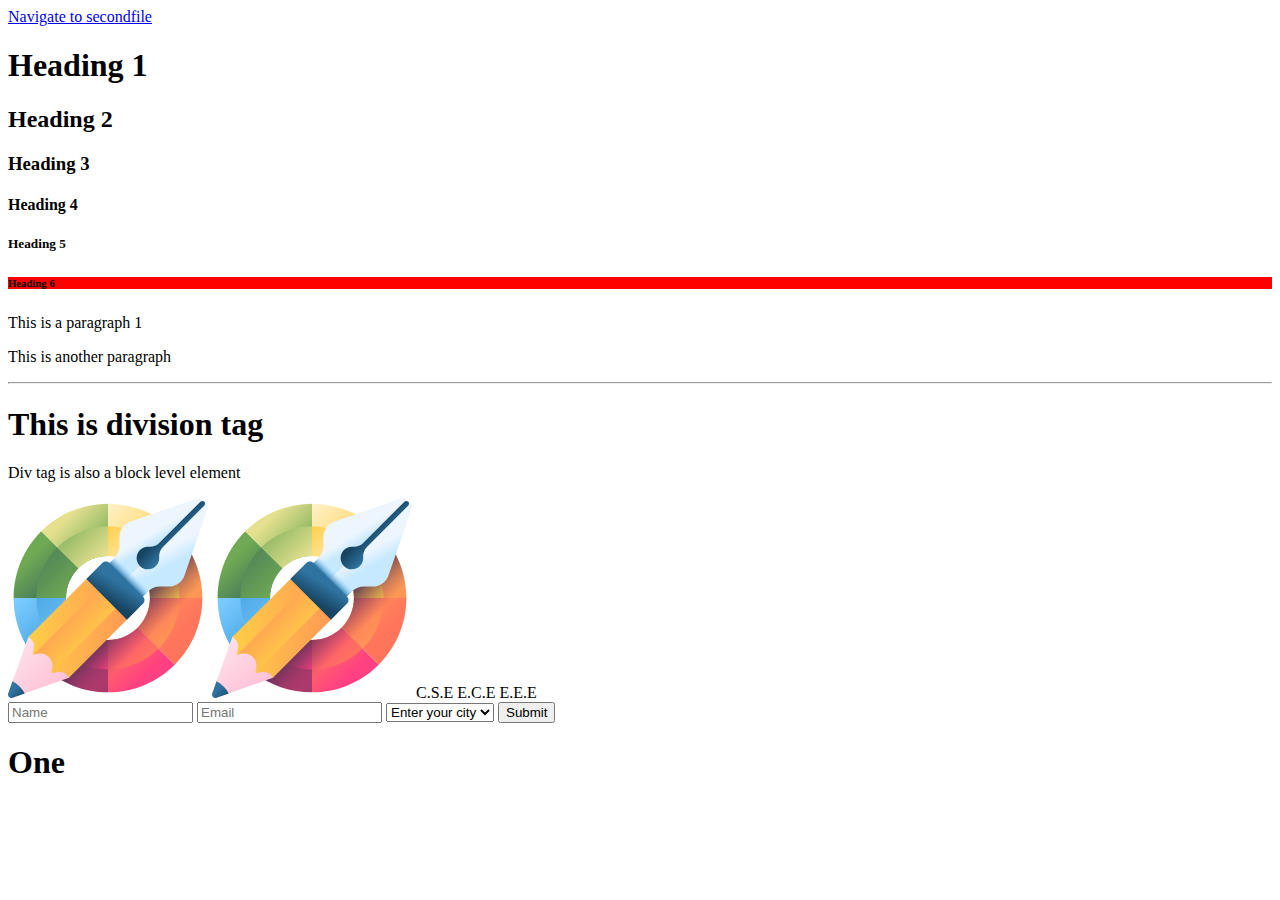
<file: index.html>
<!DOCTYPE.html>
<html lang="en">
<head>
	<title>::webpage::</title>
	<link rel = "icon" type="fevicon" href="images/graphic-designer.svg">

</head>
<body>
	<a href="second.html"> Navigate to secondfile</a>
	<h1>  Heading 1  </h1>
	<h2>   Heading 2  </h2>
	<h3> Heading 3 </h3>
	<h4> Heading 4 </h4>
	<h5> Heading 5 </h5>
	<h6 style="background: red;"> Heading 6</h6>
      <p>This is a paragraph 1</p>
      	<p> This is another paragraph</p>
      	<hr>
      	<!-- This is a comment -->
	<div>
		<h1>This is division tag</h1>
		<p>Div tag is also a block level element</p>
	</div>
		<!-- Inline Elements -->
		<img src="images/graphic-designer.svg" width="200px">
		<img src="images/graphic-designer.svg" width="200px">
		<span>C.S.E</span>
		<span>E.C.E</span>
		<span>E.E.E</span>
		<form>
			<input type="text" placeholder="Name" required>
			<input type ="email" placeholder="Email" required>
		
		<select>
			<option selected disabled>Enter your city </option>
			<option>Vijayawada </option>
			<option>Guntur </option>
			<option>Hyderabad </option>
		</select>
		<input type="Submit" name="Submit">
		</form>
		<h1 id="heading"> One </h1>
		<h2 
	</body>
	</html>
</file>
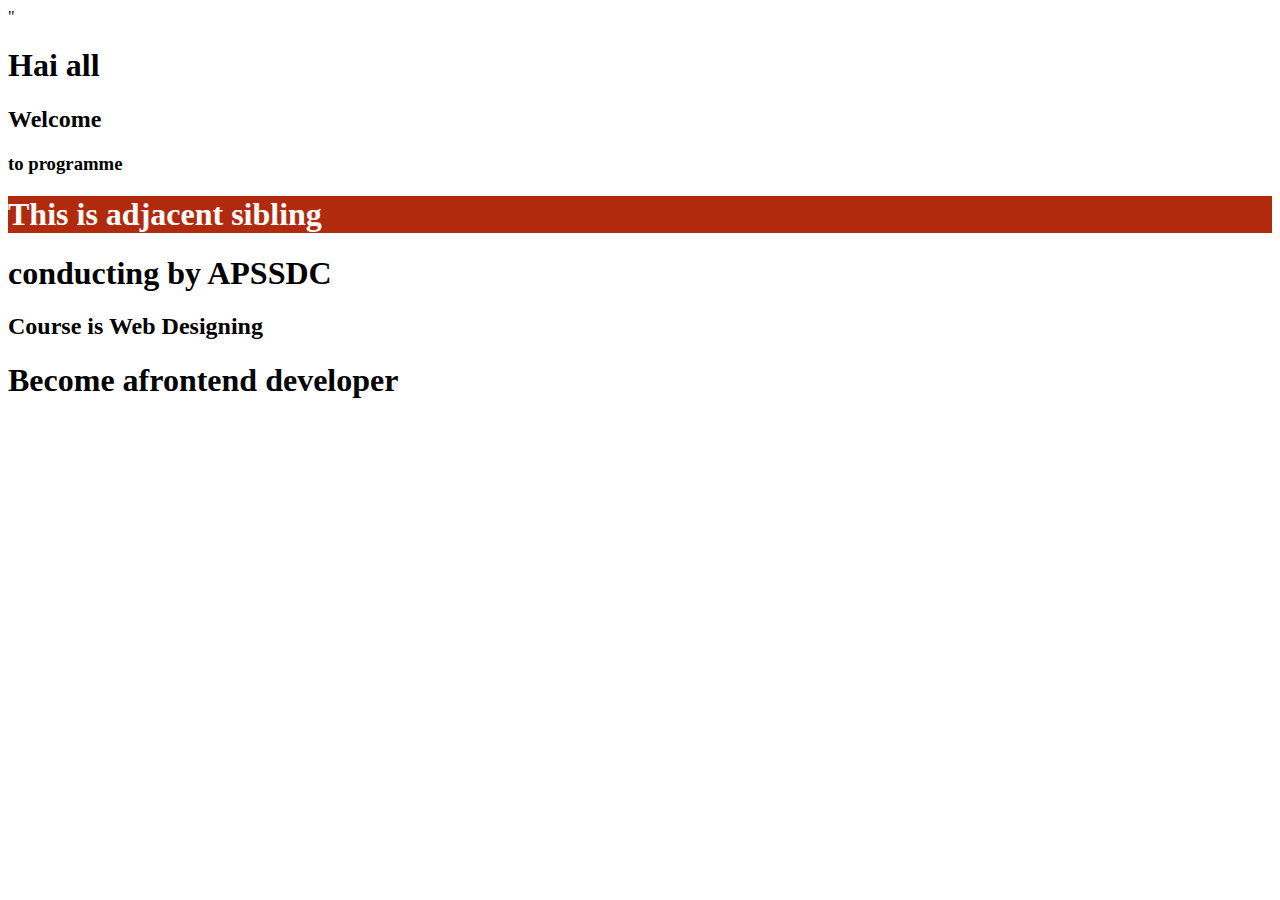
<file: third.html>
<html>
<body>
<head>
	<title>:: WEBPAGE ::</title>
<link rel="icon" type="fevicon" href="images/graphic-designer.svg">
"
<link rel="stylesheet" type="text/css" href="css/styles.css">
<style>
	div+h1{
		background: #B22A0D;
		Color:White;
	}
</style>

</head>
<body>
	<div>
	<h1> Hai all </h1>
	<h2> Welcome </h2>
	<h3> to programme</h3>
</div>
<h1> This is adjacent sibling</h1>
<div>
	<h1> conducting by APSSDC <h1>
		<h2>Course is Web Designing </h2>
		<h1> Become afrontend developer </h1>
	</div>


</body>
</html>
</file>
<file: css/styles.css>
.parent{
	display: flex;
	justify-content: center;
	flex-direction: row;
	flex-wrap: wrap;
}
</file>
